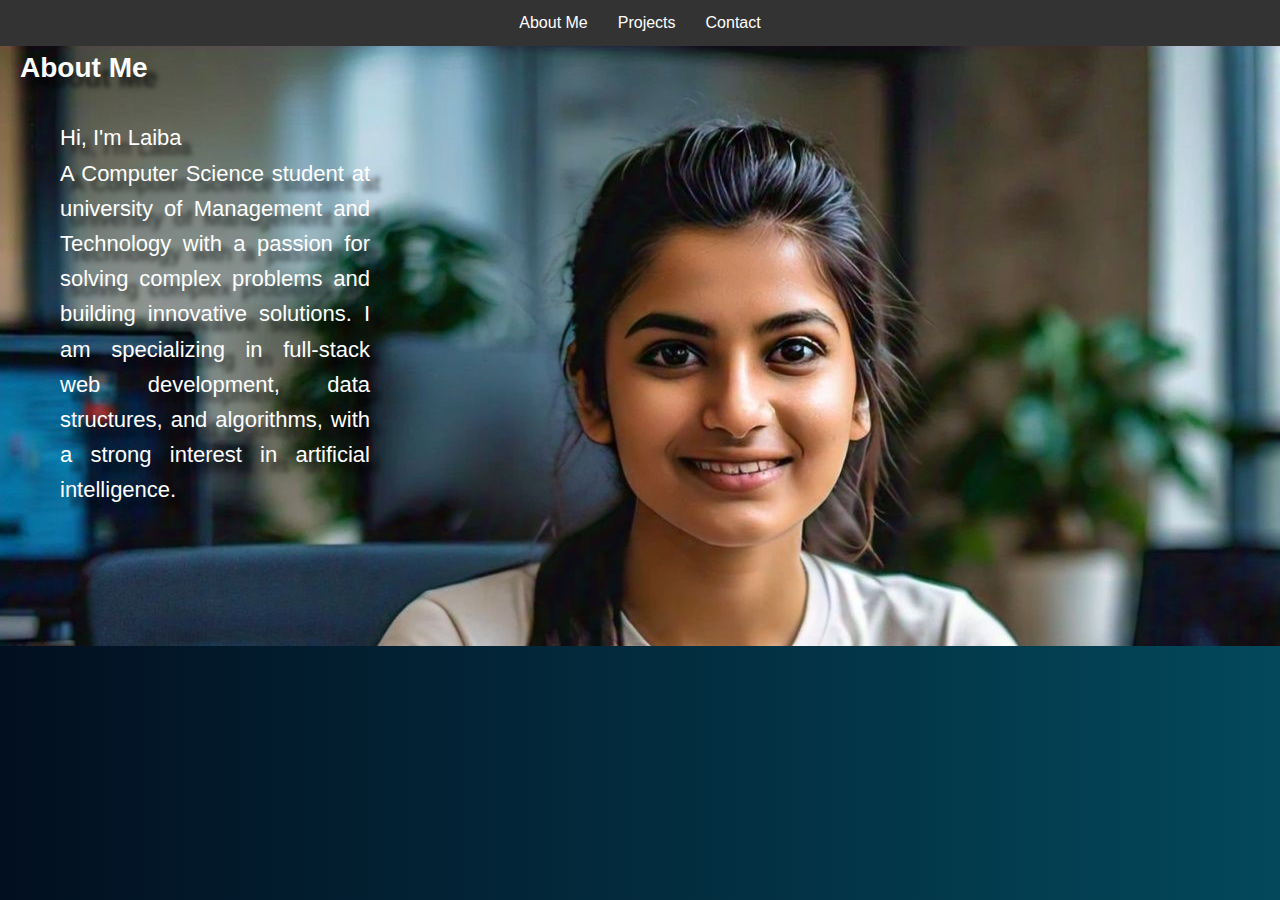
<file: index.html>
<!DOCTYPE html>
<html lang="en">
<head>
  <meta charset="UTF-8">
  <meta name="viewport" content="width=device-width, initial-scale=1.0">
  <meta http-equiv="X-UA-Compatible" content="ie=edge">
  <title>Portfolio</title>
  <link rel="stylesheet" href="styles.css">
</head>
<body>

  <header>
    <nav>
      <ul>
        <li><a href="#about">About Me</a></li>
        <li><a href="projects.html">Projects</a></li>
        <li><a href="contact.html">Contact</a></li>
      </ul>
    </nav>
  </header>

  <section class="hero">
    <h1>About Me</h1>
    <div>
    <p>Hi, I'm Laiba <br></Laiba>A Computer Science student at university of Management and Technology with a passion for solving complex problems and building innovative solutions. I am specializing in full-stack web development, data structures, and algorithms, with a strong interest in artificial intelligence.</p></div>
  </section>
</file>
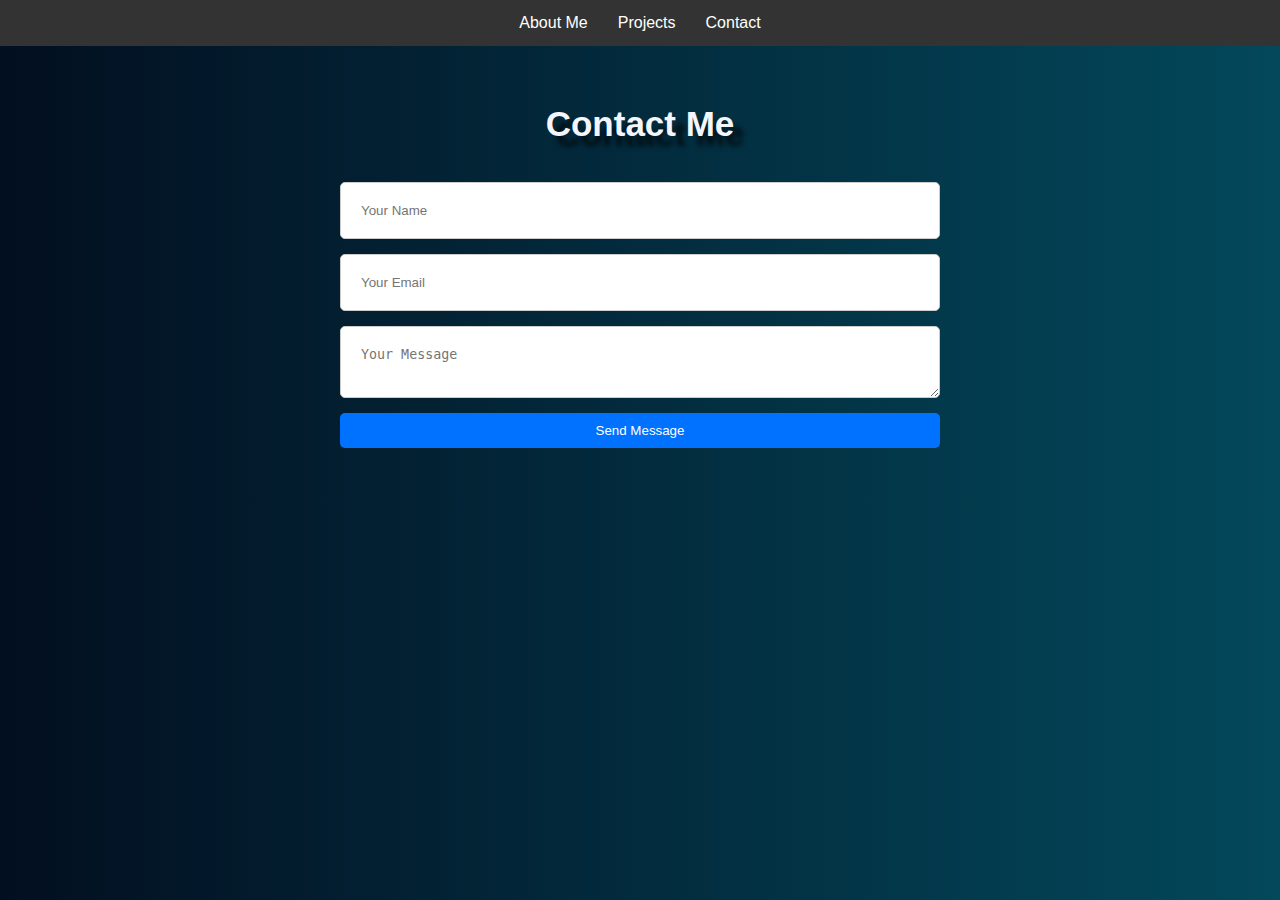
<file: contact.html>
<!DOCTYPE html>
<html lang="en">
<head>
    <meta charset="UTF-8">
    <meta name="viewport" content="width=device-width, initial-scale=1.0">
    <link rel="stylesheet" href="styles.css">
    <title>Contact</title>
</head>
<header>
    <nav>
      <ul>
        <li><a href="index.html">About Me</a></li>
        <li><a href="projects.html">Projects</a></li>
        <li><a href="contact.html">Contact</a></li>
      </ul>
    </nav>
  </header>
<body>
    <section id="contact">
        <div class="containers">
            <h1>Contact Me</h1>
            <form id="contactForm">
                <input type="text" id="name" placeholder="Your Name" required>
                <input type="email" id="email" placeholder="Your Email" required>
                <textarea id="message" placeholder="Your Message" required></textarea>
                <button type="submit">Send Message</button>
            </form>
        </div>
    </section>

   

    <script src="script.js"></script>
</body>
</html>

</body>
</html>
</file>
<file: styles.css>
* {
    margin: 0;
    padding: 0;
    box-sizing: border-box;
  }
  
  body {
    font-family: Arial, sans-serif;
    line-height: 1.6;
    color: #333;
    background: linear-gradient(90deg, #020f20, #03485b);
    color: #f5f5fc;
  }
  
  header {
    background: #333;
    color: #fff;
    padding: 10px 0;
    
    
  }
  
  nav ul {
    display: flex;
    justify-content: center;
    list-style: none;
    
  }
  
  nav ul li {
    margin: 0 15px;
  }
  
  nav ul li a {
    color: #fff;
    text-decoration: none;
  }
  
  #hero {
    background: #434242;
    color: #fafafa;
    background-image:url(my\ pic.jpg);
    background-blend-mode: luminosity;
    height: 800px;
    width: 1350px;
   
  }
  
  #about, #projects, #contact {
    padding: 50px 20px;
    text-align: center;
  }
  
  
  .hero
  {
    background-image: url('my\ pic.jpg');
    height: 600px;
    justify-content: flex-start;  
    align-items: center; 
    padding-left: 20px;
    
    
    
  }
  .hero p 
  {
    color: hsl(0, 0%, 100%);  
    font-size:22px;
    text-shadow: 10px 10px 5px rgba(0, 0, 0, 0.7);  
    border: 2px ;
    padding-right: 10px;
    margin-right : 900px;
    margin-top: 30px;
    margin-left: 40px;
    text-align: justify;
  }
  .hero h1
  {
    color: white;  /* Change text color to improve visibility */
    font-size:28px;
    text-shadow: 10px 10px 5px rgba(0, 0, 0, 0.7);  /* Adds shadow for better readability */
    border: 2px; 
  }

 .project-grid {
  display: grid;
  grid-template-columns: repeat(auto-fit, minmax(300px, 1fr));
  gap: 20px;
}

.project {
  background: #fff;
  border-radius: 8px;
  box-shadow: 0 4px 8px rgba(0, 0, 0, 0.1);
  padding: 30px;
  text-align: center;
  transition: transform 0.3s;
  animation: fadeIn 1s ease-in;
  color: antiquewhite;
  
}
.container h1
{
  border: 2px;
  margin-bottom: 30px;
  font-size:35px;
  text-shadow: 10px 10px 5px rgba(0, 0, 0, 0.7); 
}

.project h3 {
  color: #3987e7;
}

.project-img {
  max-width: 100%;
  border-radius: 8px;
  margin-bottom: 20px;
  animation: bounce 1s infinite alternate;
}

.project:hover {
  transform: translateY(-5px); /* Lift effect on hover */
}

.btn {
  display: inline-block;
  padding: 10px 15px;
  margin-top: 10px;
  background: #0072ff;
  color: #fdf9f9;
  text-decoration: none;
  border-radius: 5px;
  transition: background 0.3s;
}

.btn:hover {
  background: #00c6ff;
}
.containers h1{
  border: 2px;
  margin-bottom: 30px;
  font-size:35px;
  text-shadow: 10px 10px 5px rgba(0, 0, 0, 0.7); 
}
form {
  display: flex;
  flex-direction: column;
  max-width: 600px;
  margin: auto;
 
}

form input,
form textarea {
  margin-bottom: 15px;
  padding: 20px;
  border: 1px solid #ccc;
  border-radius: 5px;
}

form button {
  padding: 10px;
  background: #0072ff;
  color: #fff;
  border: none;
  border-radius: 5px;
  cursor: pointer;
  transition: background 0.3s;
}

form button:hover {
  background: #00c6ff;
}



@keyframes fadeIn {
  from {
      opacity: 0;
  }
  to {
      opacity: 1;
  }
}

@keyframes slideIn {
  from {
      transform: translateY(20px);
      opacity: 0;
  }
  to {
      transform: translateY(0);
      opacity: 1;
  }
}

@keyframes bounce {
  from {
      transform: translateY(0);
  }
  to {
      transform: translateY(-10px);
  }
}
</file>
